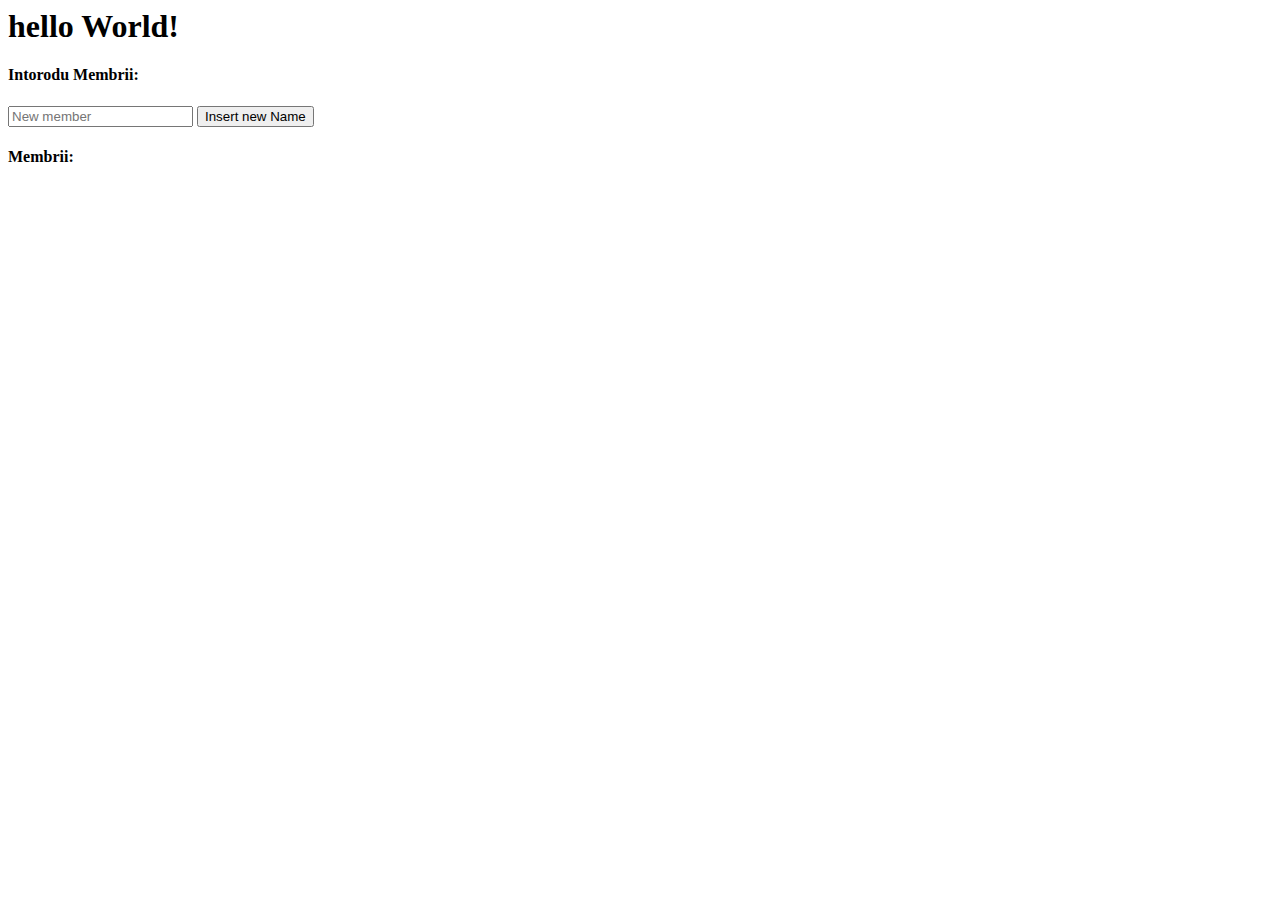
<file: index.html>
<html>
<head></head>
<body>
		<h1>hello World!</h1>
		<h4>Intorodu Membrii:</h4>
<input type="text" name="" id="name" placeholder="New member">
<input id="insert" type="button" value='Insert new Name'>
 

		<h4>Membrii:</h4>
		<ul id="member"></ul>

		<script src="https://code.jquery.com/jquery-3.6.4.min.js" integrity="sha256-oP6HI9z1XaZNBrJURtCoUT5SUnxFr8s3BzRl+cbzUq8=" crossorigin="anonymous"></script>
		<script src="./js/index.js"></script>

		
</body>
</html>
</file>
